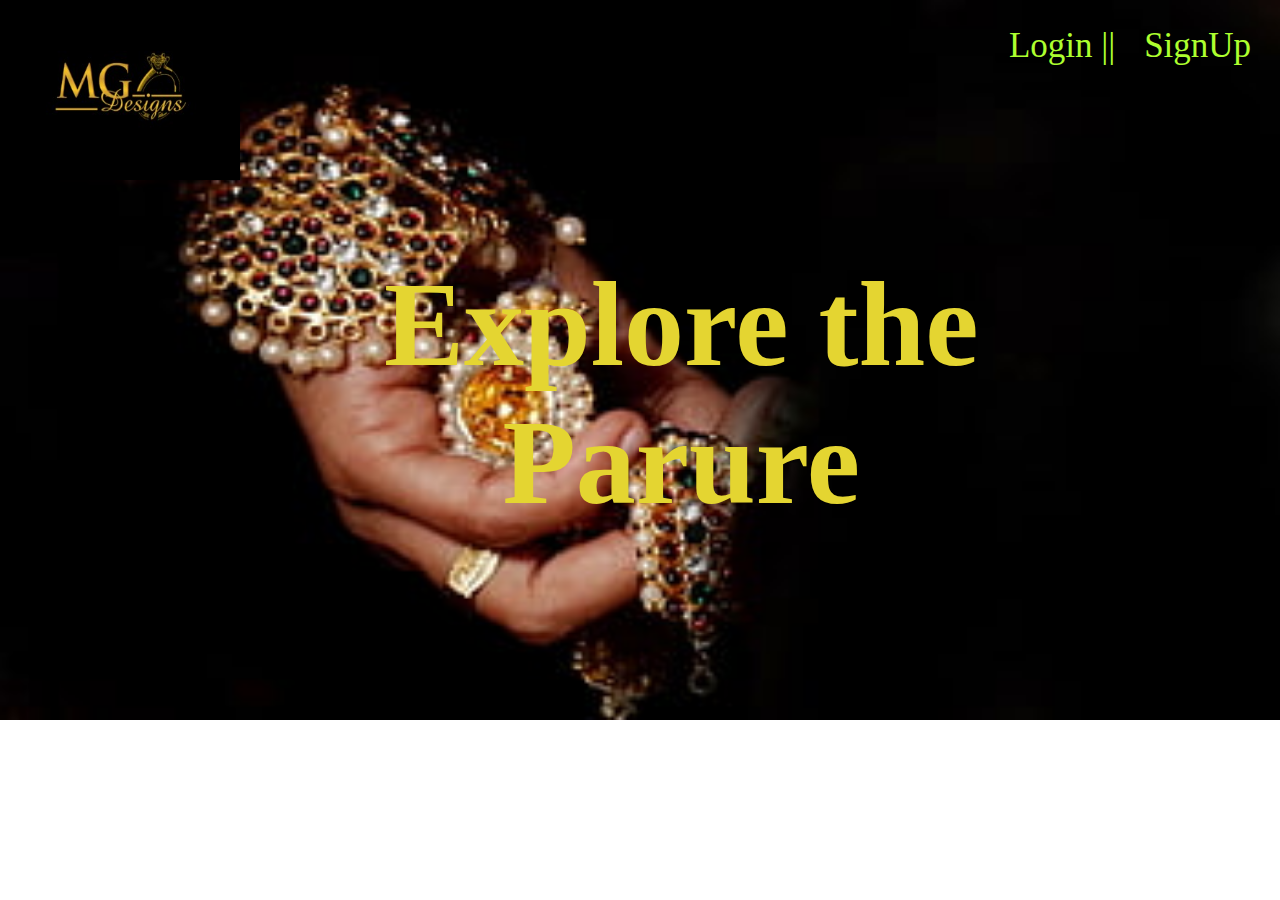
<file: index.html>
<!DOCTYPE html>
<html lang="en">
<head>
    <meta charset="UTF-8">
    <meta name="viewport" content="width=device-width, initial-scale=1.0">
    <title>Login</title>
    <link rel="stylesheet" href="hi.css">
</head>
<body>
    <nav class="header">
        <div class="nav">
            <a href="./login.html"><p class="text">Login ||</p></a>
            <a href="./signup.html"><p class="text1">SignUp</p></a>
        </div>
        <h1>Explore the <br>Parure</h1>
        <div class="logo">
            <img class="img1log "src="./logo.jpg"alt="" height="90%" width="120%">
        </div>
    </nav>
</body>
</html>
</file>
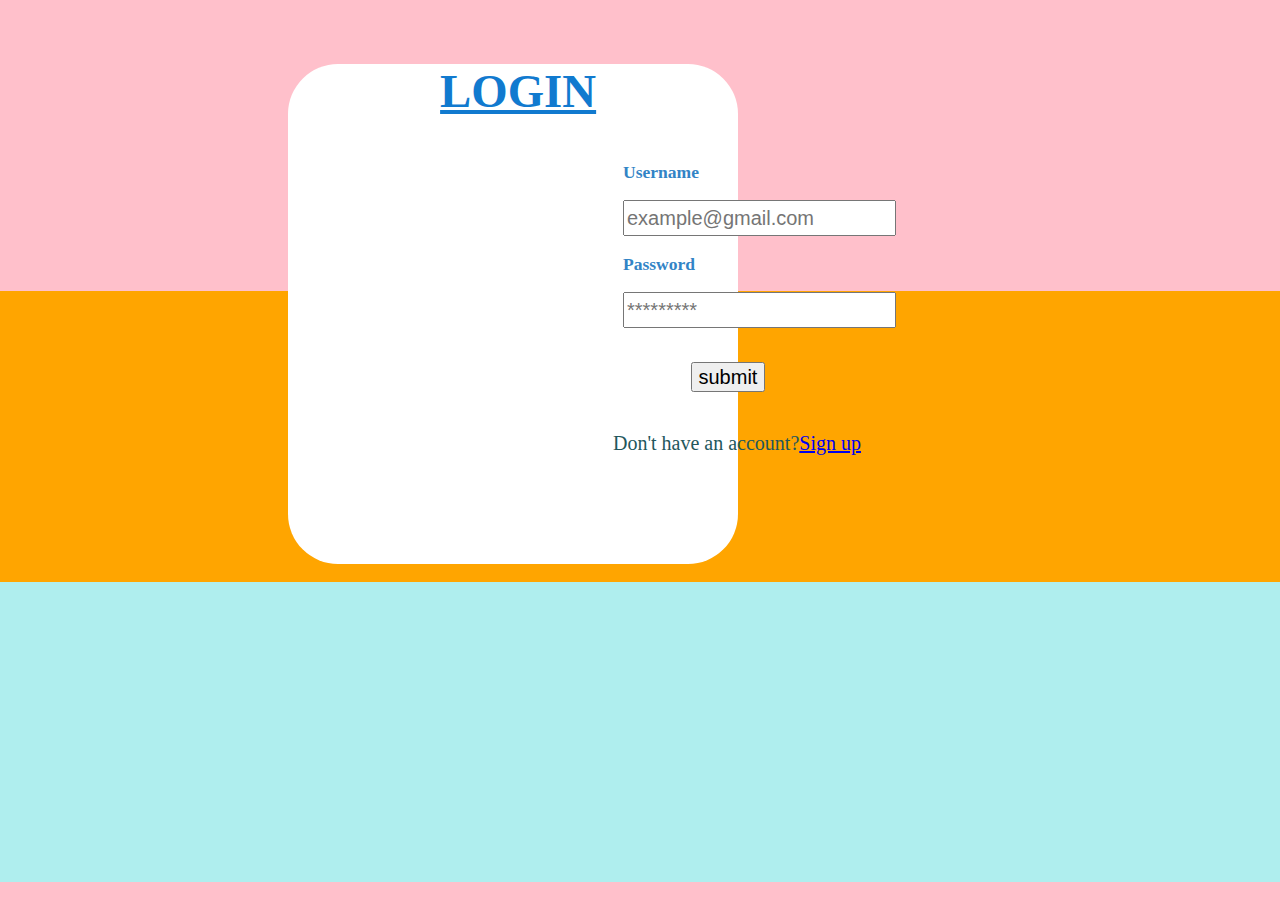
<file: login.html>
<!DOCTYPE html>
<html lang="en">
<head>
    <meta charset="UTF-8">
    <meta name="viewport" content="width=device-width, initial-scale=1.0">
    <title>Document</title>
    <link rel="stylesheet" href="login.css">
</head>
<body>
    
    <div class="border">
                    <h3>&nbsp;&nbsp;&nbsp;&nbsp;&nbsp;&nbsp;&nbsp;&nbsp;&nbsp;&nbsp;&nbsp;&nbsp;&nbsp;<u>LOGIN</u></h3>
        </div> <div class="text">
            <form action="https://mgowtham7.github.io/Jewel-Catalogue/">

            <h3>Username</h3>
            <input type="e-mail" placeholder="example@gmail.com" style="height:30px;font-size:15pt;" required>
    
         <h3>Password</h3>
            <input type="password" placeholder="*********" style="height:30px;font-size:15pt;" required>
            <br>
            <br>
            <br>
            &nbsp;&nbsp;&nbsp;&nbsp;&nbsp;&nbsp;&nbsp;&nbsp;&nbsp;&nbsp;&nbsp;&nbsp;&nbsp;&nbsp;&nbsp;&nbsp;&nbsp;&nbsp;<input type="submit" value="submit" style="height:30px;font-size:15pt;">
        <br>
        
        <p>Don't have an account?<a href="./signup.html">Sign up</a></p>
        </form>
       

        
    </div>
</body>
</html>
</file>
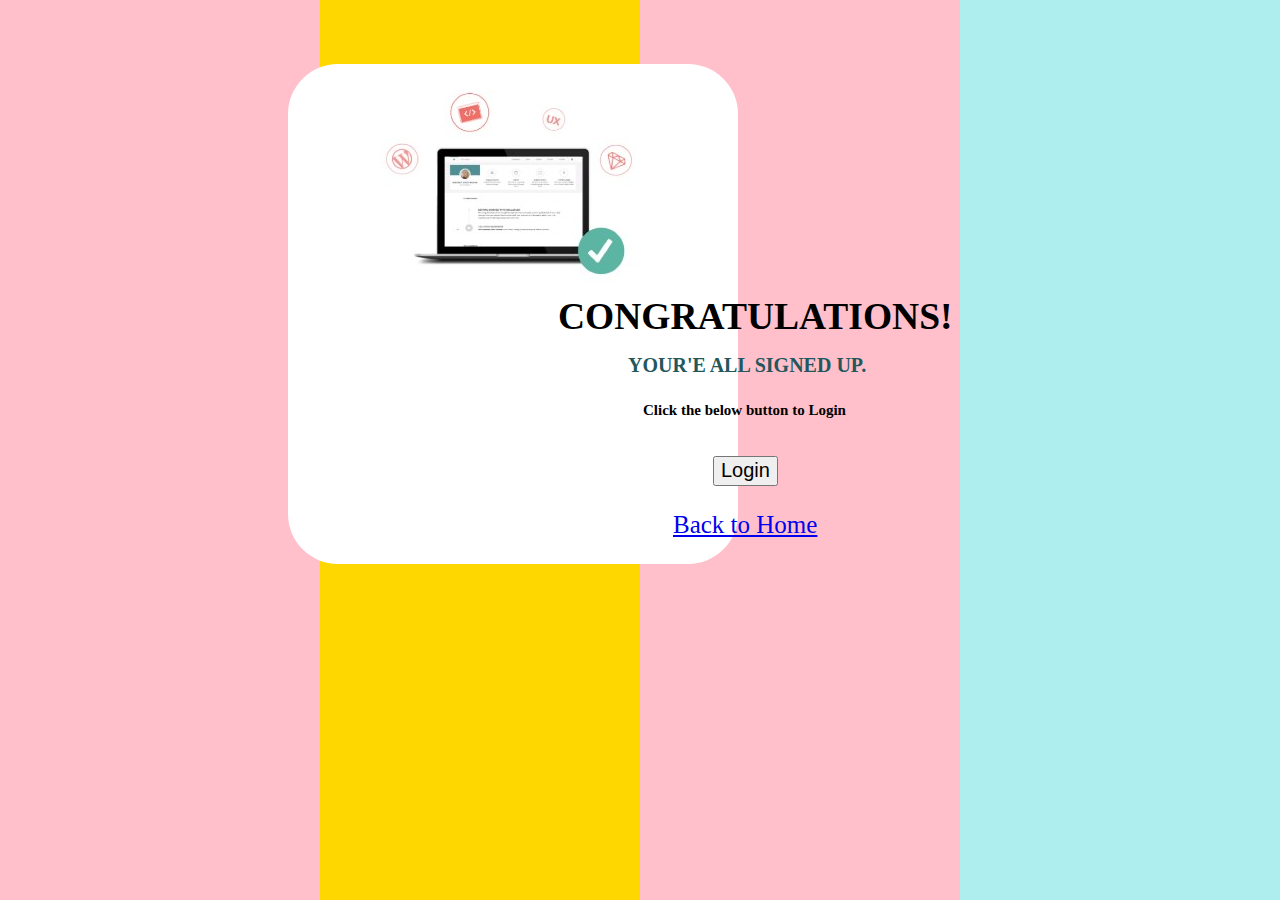
<file: reg.html>
<!DOCTYPE html>
<html lang="en">
<head>
    <meta charset="UTF-8">
    <meta name="viewport" content="width=device-width, initial-scale=1.0">
    <title>Document</title>
    <link rel="stylesheet" href="reg.css">
</head>
<body>
    <div class="border">
        
</div> <div class="text">
<form action="./login.html">

<div class="text">
<h2>CONGRATULATIONS!<br><p1>YOUR'E ALL SIGNED UP.</p1><br><p2>Click the below button to Login</p2></h2>
</div>
<div class="hpy">
    <a href="./login.html"><input type="submit" value="Login" style="height:30px;font-size:15pt;"></a></div>
<p><a href="./index.html">Back to Home</a></p>
</form>



</div>
</body>
</html>
</file>
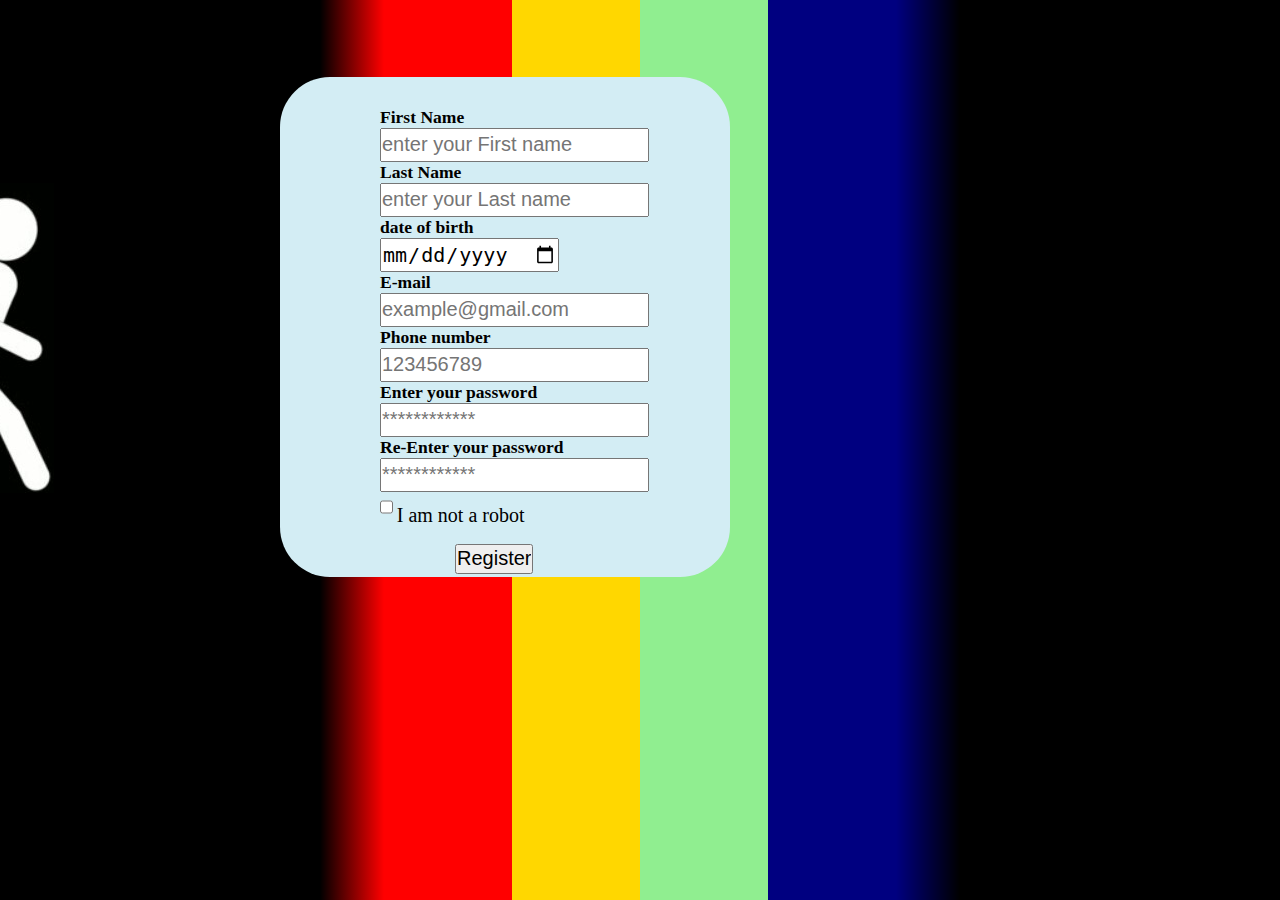
<file: signup.html>
<!DOCTYPE html>
<html lang="en">
<head>
    <meta charset="UTF-8">
    <meta name="viewport" content="width=device-width, initial-scale=1.0">
    <title>Document</title>
    <link rel="stylesheet" href="signup.css">
</head>
<body>
    <div class="border">
        <div class="text">
        <form action="reg.html">
            <h3> First Name</h3>
         
            <input type="text"  placeholder="enter your First name" style="height:30px;font-size:15pt;" required> 
         <h3>Last Name</h3>
            <input type="text"  placeholder="enter your Last name" style="height:30px;font-size:15pt;" required>
         <h3>date of birth</h3>
         
            <input type="date"  placeholder="enter your Date of birth" style="height:30px;font-size:15pt;" required>
         
         <h3>E-mail</h3>
         
            <input type="text"   placeholder="example@gmail.com" style="height:30px;font-size:15pt;" required>
         
         <h3>Phone number</h3>
         
         <input type="number"  placeholder="123456789" style="height:30px;font-size:15pt;" required>
         
         <h3>Enter your password</h3>
         
            <input type="password"  placeholder="************" style="height:30px;font-size:15pt;" required>
            <h3>Re-Enter your password</h3>
         
            <input type="password"  placeholder="************" style="height:30px;font-size:15pt;" required>
         
         </br>
            <input type="checkbox" style="height:30px;font-size:15pt;">
            <label>I am not a robot</label></br>
        <br>
        &nbsp; &nbsp;&nbsp;&nbsp;&nbsp;&nbsp;&nbsp;&nbsp;        &nbsp; &nbsp;&nbsp;&nbsp;&nbsp;&nbsp;&nbsp;&nbsp;
            <input type="submit" value="Register" style="height:30px;font-size:15pt;"> 
         </form>
         <div>
        <img src="./r1.jpg">
        </div>
        
        </div>
    </div>
</body>
</html>
</file>
<file: hi.css>
*{
    margin: 0%;
    padding: 0%;
}
.header{
    width:100%;
    height: 720px;
    background-image: url("./bg1.jpg");
    background-size: 100% 100%;
    transition: transform 1s linear;
    padding: relative;
}
.header:hover{
    animation: nature 10s infinite;
}
@keyframes nature{
    0%
    {
        background-image: url("./bg1.jpg");
    }
    25%
    {
        background-image: url("./bg2.jpg");
    }
    50%
    {
        background-image: url("./bg3.jpg");
    }
    75%
    {
        background-image: url("./bg4.jpg");
    }
    100%
    {
        background-image: url("./bg1.jpg");
    }
}
.nav{
    margin-top:2%;
    width: 300px;
    height: 100px;
    float: right;
    display: flex;
    justify-content: space-evenly;
    font-size: 30px;
    color: aliceblue;
}
a{
    text-decoration: none;
}
.text{
    color:greenyellow;
    font-size: 35px;
}
.text1{
    color:greenyellow;
    font-size: 35px;
}
h1{
    margin-top: 20%;
    margin-left: 30%;
    position: absolute;
    color:rgb(228, 213, 49);
    font-size: 50px;
    text-align: center;
    font-size:120px;
}
.logo{
    width:200px;
    height: 200px;
    
}
</file>
<file: login.css>
body{
    width: 100%;
    height: 90vh;
    background: linear-gradient(
      to bottom,
      pink 0%,
      pink 33%,
      orange 33%,
      orange 66%,
      paleturquoise 66%,
      paleturquoise 99%
    );
  } 
.text{
display: flex; 
    margin-left: 480px;
    align-items: center;
    position: absolute;
    padding-left: 135px;
    font-family:'Times New Roman', Times, serif;
    font-size: 15px;
    margin-top: -420px;
    color:rgb(50, 132, 198);
}
.border{
    height:500px;
    width:450px;
    background-color: white;
    border-radius:50px 50px 50px 50px;
    margin:auto;
    margin-top:5%;
    margin-right: 550px;
    font-size: 40px;
    color:rgb(17, 122, 207);
    
}
p{
    font-size: 20px;
    align-items: center;
    margin-left: -10px;
    margin-top: 40px;
    color: rgb(35, 87, 92);
}
</file>
<file: reg.css>
body{
    width: 100%;
    height: 90vh;
    background: linear-gradient(
      to right,
      pink 0%,
      pink 25%,
      gold 25%,
      gold 50%,
      pink 50%,
      pink 75%,
      paleturquoise 75%,
      paleturquoise 100%
    );
  } 
.text{
display: flex; 
    /*margin-left: 480px;
   
    position: absolute;
    padding-left: 135px;
    /* font-family:'Times New Roman', Times, serif; */
    font-size: 25px;
    margin-top: -150px;
     align-items: center;
     margin-left: 275px;
    /* color:rgb(50, 132, 198);*/ 
}
.border{
    height:500px;
    width:450px;
    background-color: white;
    border-radius:50px 50px 50px 50px;
    margin:auto;
    margin-top:5%;
    margin-right: 550px;
    font-size: 40px;
    color:rgb(17, 122, 207);
    background-image: url("./cmp.jpg");
    background-repeat: no-repeat;
    background-position: 60px 10px;
    
}
p1{
    font-size: 20px;
    align-items: center;
    margin-left: 70px;
    margin-top: 40px;
    color: rgb(35, 87, 92);
}
p{
    margin-left: 390px;
}
p2{
    font-size: 15px;
    align-items: center;
    margin-left: 85px;
}
.hpy{
    margin-left: 430px;
}
</file>
<file: signup.css>
*{
    margin: 0%;
    padding: 0%;
}body{
     width: 100%;
    height: 90vh;
    background: linear-gradient(
      to right,
       black 0%,
      black 25%,
      red 30%,
      red 40%,
      gold 40%,
      gold 50%,
      lightgreen 50%,
      lightgreen 60%,
      navy 60%,
      navy 70%,
      black 75%,
     black 100%
    );
    margin-top: 20px;
    background-color: white;
    padding:relative;
}
.text{
    display: flex;
        margin-left: 0px;
        align-items: center;
        position: absolute;
        padding-left: 100px;
        font-family:'Times New Roman', Times, serif;
        font-size: 15px;
        margin-top: 30px;
    }
    label{
        font-size: 20px;
    }
    .border{
        height:500px;
        width:450px;
        background-color:rgb(211, 237, 244) ;
        border-radius:50px 50px 50px 50px;
        margin:auto;
        margin-top:6%;
        margin-right: 550px;
    }
    
    img{
        margin-left: -800px;
    
    }
</file>
